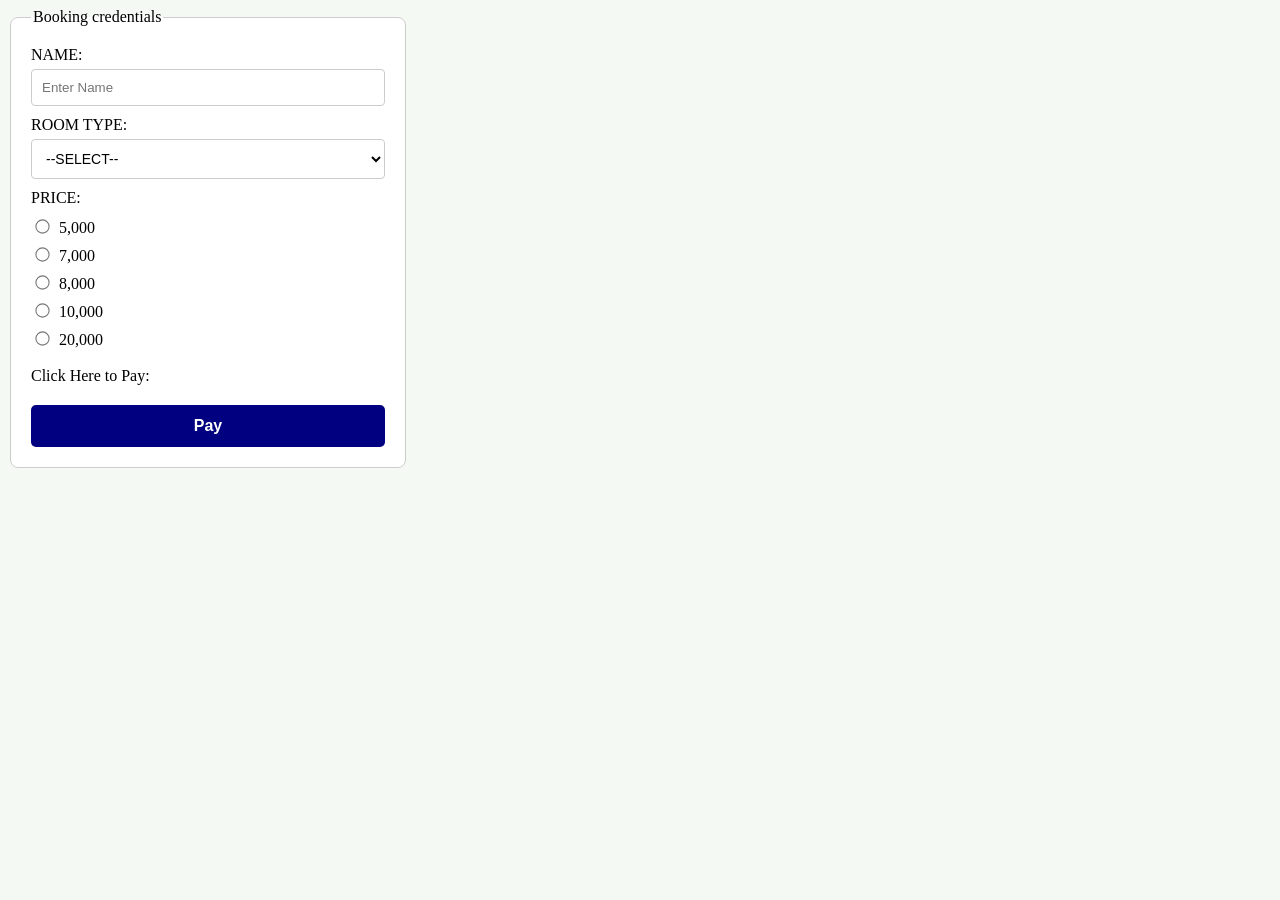
<file: book.html>
<!DOCTYPE html>
<html lang="en">
<head>
    <meta charset="UTF-8">
    <meta name="viewport" content="width=device-width, initial-scale=1.0">
    <title>Booking</title>
    <link rel="stylesheet" href="style.css">
</head>
<body>
     <form action="">
        <fieldset>
            <legend class="booking-credentials">Booking credentials</legend>
            NAME:
            <input type="text" placeholder="Enter Name " class="name-field"> <br> <br>
            ROOM TYPE:
            <select name="" id="" class="room-type">
                <option value="select">--SELECT--</option>
                <option value="standard">Standard</option>
                <option value="deluxes">Deluxes</option>
                <option value="family">Family Suites</option>
                <option value="honeymoon">Honeymoon</option>
                <option value="presidential">Presidential Suite</option>
            </select> <br> <br>

            PRICE: <br>
            <input type="radio" name="rooms" id="standard" value="5000">5,000 <br>
            <input type="radio" name="rooms" id="deluxes" value="7000">7,000 <br>
            <input type="radio" name="rooms" id="family" value="8000">8,000 <br>
            <input type="radio" name="rooms" id="honeymoon" value="10,000">10,000 <br>
            <input type="radio" name="rooms" id="presidential" value="20,000">20,000 <br> <br>
            Click Here to Pay: <br>
            <input type="submit" name="pay" value="Pay" class="pay-button">
        </fieldset>
     </form>
</body>
</html>
</file>
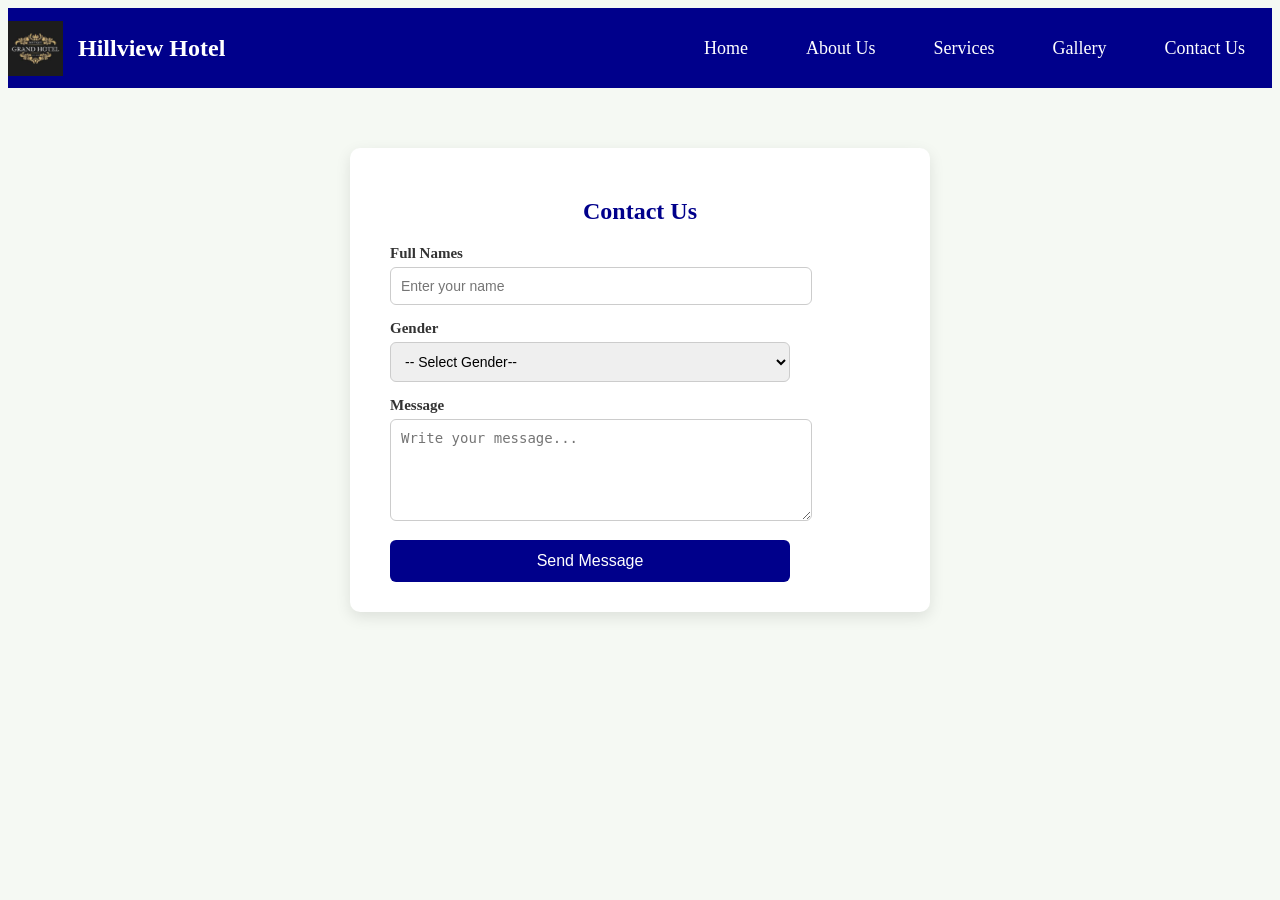
<file: contact.html>
<!DOCTYPE html>
<html lang="en">
<head>
    <meta charset="UTF-8">
    <meta name="viewport" content="width=device-width, initial-scale=1.0">
    <title>Hotel Works!</title>
    <link rel="stylesheet" href="style.css">
</head>
<body>  
    <nav>
        <div class="logo-area">
            <img src="Images/Logo.jfif" alt="Hillview Logo" class="logo">
            <span class="site-title"> Hillview Hotel</span>
        </div>
        <ul>
            <li><a href="index.html">Home</a></li>
            <li><a href="about.html">About Us</a></li>
            <!-- SERVICES WITH SUBMENU -->
            <li class="dropdown"> 
                <a href="#">Services</a>
                <ul class="submenu">
                    <li><a href="accomodation.html">Accomodation</a></li>
                    <li><a href="catering.html">Catering</a></li>
                    <li><a href="saunas.html">Saunas</a></li>
                    <li><a href="bathing.html">Mud Bathing</a></li>
                    <li><a href="family.html">Family Get Togethers</a></li>
                </ul>
            </li>
            
            <li><a href="gallery.html">Gallery</a></li>
            <li><a href="contact.html">Contact Us</a></li>
        </ul>
    </nav>


    <section class="contact-section">
        <div class="form-container">
            <h2>Contact Us</h2>

            <form action="#" method="post">

            <!-- NAME -->
             <div class="form-group">
                <label>Full Names</label>
                <input type="text" name="name" placeholder="Enter your name" required>
             </div>

             <!--GENDER-->
             <div class="form-group">
                <label>Gender</label>
                <select name="gender" required>
                    <option value="">-- Select Gender--</option>
                    <option value="male">Male</option>
                    <option value="female">Female</option>
                </select>
             </div>
            
             <!-- MESSAGE -->
             <!-- NAME -->
             <div class="form-group">
                <label>Message</label>
                 <textarea name="message"  rows="5" placeholder="Write your message..." required></textarea>
             </div>
             <!--BUTTON-->
             <button type="submit">Send Message</button>

            </form>

        </div>
    </section>
</body>
</html>
</file>
<file: style.css>
body{
    background-color: #f5f9f3;
}
nav{
    background-color: darkblue;
    height: 80px;
    width: 100%;
    display: flex;
    align-items: center;
    justify-content: space-between;
    padding: 0 5%px;
}
/* LOGO + TITLE */
.logo-area{
    display: flex;
    align-items: center;
}
.logo{
    height: 55px;
    margin-right: 15px;
}
.site-title{
    color: white;
    font-size: 24px;
    font-weight: bold;
}
/*NAV MENU*/
nav ul{
    margin: 0;
    list-style: none;
    gap: 20px;
    padding: 0;
    list-style: none;
}
nav ul li{
    display: inline-block;
    margin: 0 15px;
}
nav ul li a{
    color: white;
    font-size: 18px;
    padding: 8px 12px;
    text-decoration: none;
}
nav ul li a:hover{
    background-color: yellow;
    color: black;
    border-radius: 5px;
}
/* DROPDOWN PARENT */ 
nav ul li.dropdown{
    position: relative;
}
/*SUBMENU*/ 
.submenu{
    display: none;
    position: absolute;
    top: 100%;
    left: 0;
    background-color: green;
    min-width: 300px;
    border-radius: 10px;
    padding: 0;
    z-index: 1000;
}

/* SUBMENU ITEMS*/
.submenu li{
    display: block;
    margin: 0;
    font-size: 16px;
    padding:10px;
}
/* SHOW SUBMENU ON HOVER*/
nav ul li.dropdown:hover .submenu{
    display: block;
}

/* SUBMENU HOVER*/
.submenu li a:hover{
    background-color: sienna;
    color: black;
}
/* CONTACT SESSION*/
.contact-section{
    display: flex;
    justify-content: center;
    align-items: center;
    padding: 60px 20px;
}
/*FORM CONTAINER*/
.form-container{
    background-color: white;
    padding: 30px 40px;
    width: 100%;
    max-width: 500px;
    border-radius: 10px;
    box-shadow: 0 5px 15px rgba(0, 0, 0, 0.1);
}
/* FORM TITLE*/
.form-container h2{
    text-align: center;
    margin-bottom: 20px;
    color: darkblue;
}
/*FORM GROUP*/
.form-group{
    margin-bottom: 15px;
}
/*LABEL*/
.form-group label{
    display: block;
    margin-bottom: 5px;
    font-weight: bold;
}
/*INPUTS + SELECT + TEXTAREA*/
.form-group input,
.form-group select,
.form-group textarea{
    width: 100%;
    padding: 10px;
    border: 1px solid #ccc;
    border-radius: 6px;
    font-size: 14px;
}
/* FOCUS EFFECT */
.form-group input:focus,
.form-group select:focus,
.form-group textarea:focus{
    border-color: darkblue;
    outline: none;
}
/* BUTTON */
button{
    width: 100%;
    padding: 12px;
    background-color: darkblue;
    color: white;
    border: none;
    border-radius: 6px;
    font-size: 16px;
    cursor: pointer;
}
/* BUTTON HOVER */
button:hover{
    background-color: yellow;
    color: black;
}

.room-table{
    width: 95%;
    margin: 40px auto;
    border-collapse: collapse; /*This removes the gaps between the cells*/ 
    font-family: 'Poppins', sans-serif; /*A modern font looks great for this kind of work*/
    background-color: #fff;
}
.room-table thead tr{
    background-color: #000066; /*Deep Navy Blue*/
    color: #ffffff;
    text-align: left;
}

.room-table th{
    padding: 15px 20px;
    text-transform: uppercase;
    letter-spacing: 1px;
    font-size: 0.9rem;
}
/*Image Styling*/
.room-image img{
    width: 180px; /* Uniform Width */
    height: 120px;
    object-fit: cover; /*Prevents squsishing the photo*/
    border-radius: 5px;
    box-shadow: 2px 2px 10px rgba(0, 0, 0, 0.1);
}
/*Text and Price Styling */
.room-table td {
    padding: 20px;
    border-bottom: 1px solid #eee; /*Light divider lines*/
    vertical-align: middle;
}
.room-name{
    font-weight: bold;
    font-size: 1.1rem;
    color: #333;
}
.price{
    font-weight: bold;
    color: #b12704; /* A classic'Price Red' or use #006400 for Greeen*/
    font-size: 1.1rem;
}
.action{
    text-align: center;
}

/*You'll need to wrap your 'Book Now' text in <a> tags in your HTML*/
.body-link{
    display: inline-block;
    background-color: #000066;
    color: white;
    padding: 8px 15px;
    text-decoration: none;
    border-radius: 4px;
    margin-bottom: 5px;
    font-size: 0.85rem;
    transition: background 0.3s;
}
.book-link:hover{
    background-color: #ffff00; /*Yellow hover*/
    color: #000;
}
.room-table tbody tr:hover{
    background-color: #f5f5f5;
    cursor: pointer;
    transition: 0.2s;
}
.action a:first-child{
    display: inline-block;
    background-color: #000066;
    color: white;
    padding: 8px 16px;
    text-decoration: none;
    border-radius: 4px;
    font-weight: bold;
    margin-bottom: 5px;
}
.action a:first-child:hover{
    background-color: #0000cc; /* Slightly lighter on hover */
}
.action a:last-child{
    display: block;
    font-size: 11px;
    color: #777;
    text-decoration: none;
}
.premium-price{
    color: #006400; /* Deep green for "Success/Wealth"*/
    font-size: 1.3rem; /*Slightly larger than the others*/
}
@media (max-width: 768px){
    .room-table{
        display: block;
        overflow-x: auto; /*Adds a horizontal scroll so the table doesn't break your layout.*/
        white-space: nowrap;
    }
}
 
form{
    width: 100%;
    max-width: 400px; /*Keeps the form from getting too wide*/
}
.pay-button{
    background-color: #000080; /*Navy/Dark Blue*/
    color: white;
    padding: 12px 20px;
    border: none;
    border-radius: 5px;
    cursor: pointer;
    font-size: 16px;
    font-weight: bold;
    width: 100%;
    margin-top: 10px;
    transition: background-color 0.3s;
}
.pay-button:hover{
    background-color: #000055;
}
fieldset{
    border: 1px solid #ccc;
    border-radius: 8px;
    padding: 20px;
    background-color: #ffffff;
}
.room-type{
    width: 100%;
    padding: 10px;
    margin-top: 5px;
    border: 1px solid #ccc;
    border-radius: 4px;
    background-color: #fff;
    font-size: 14px;
    cursor: pointer;
}
/* Style the Price Section( Radio Buttons)*/
/*This adds space above the Price section*/
form br + br{
    content: "";
    display: block;
    margin-top: 10px;
}
/*Make the radio buttons easy to click and align.*/
input[type="radio"]{
    margin-right: 10px;
    margin-bottom: 12px;
    cursor: pointer;
    transform: scale(1.1); /*Makes the circles slightly larger*/
}
/*Align the text Labels for the radio buttons*/
label{
    font-size: 15px;
    color: #333;
    cursor: pointer;
}
/*Style the Name Input field to match the dropdown*/
.name-field{
    width: 100%;
    padding: 10px;
    margin-top: 5px;
    box-sizing: border-box; /*Ensures padding doesn't push it out of the box*/
    border: 1px solid #ccc;
    border-radius: 4px;
}
/* --- MOBILE OPTIMIZATION ---*/
@media screen and (max-width:768px){
    nav {
        flex-direction: column;
        height: auto;
        padding: 15px;
    }
    nav ul{
        flex-wrap: wrap;
        justify-content: center;
        margin-top: 10px;
    }
    /*1. Make the Container fill the width */
    .accomodation-section{
        width: 100%;
        padding: 10px;
    }

    /* 2. The Table Transformation */
    .room-table{
        display: block; /*Allows the Table to behave like a normal container */ 
        width: 100%;
    }
    /*Hide the original header - it takes up too much room on mobile*/
    .room-table thead{
        display: none;
    }
    /*Force each row to become it's own "card" */
    .room-table tr{
        display: block;
        margin-bottom: 20px;
        border: 1px solid #ddd;
        border-radius: 8px;
        padding: 10px;
        background: #fff;
        box-shadow: 2px 2px 5px rgba(0, 0, 0, 0.5);
    }
    /* Make each full width */
    .room-table td{
        display: block;
        text-align: center;
        width: 100%;
        border: none;
        padding: 8px 0;
    }
    /* Make the Images big and Beatiful on mobile */
    .room-image img{
        width: 100% !important;
        height: auto !important;
        max-width: 400px;
        border-radius: 5px;
    }
    .price{
        font-size: 1.4rem;
        color: #b12704;
    }
    nav ul{
        display: flex;
        flex-direction: row-reverse; /*This Flips the order from right to left*/
        justify-content: space-around; /*Spreads them out evenly*/
        align-items: center;
        padding: 0;
        margin: 0;
        list-style: none;
        overflow-x: auto; /*If they are still too wide, this lets you swipe them side-to-side */
        white-space: nowrap; /*Prevents the words from jumping to a new line */
    }
    nav ul li{
        padding: 0 10px; /*Gives each link a litle breathing room*/
    }
    nav ul li a {
        font-size: 13px; /*Shrinking the text slightly so it fits on a phone screen */
        text-decoration: none;
        color: white; /*Or Whatever color your links are */
    }
}
</file>
